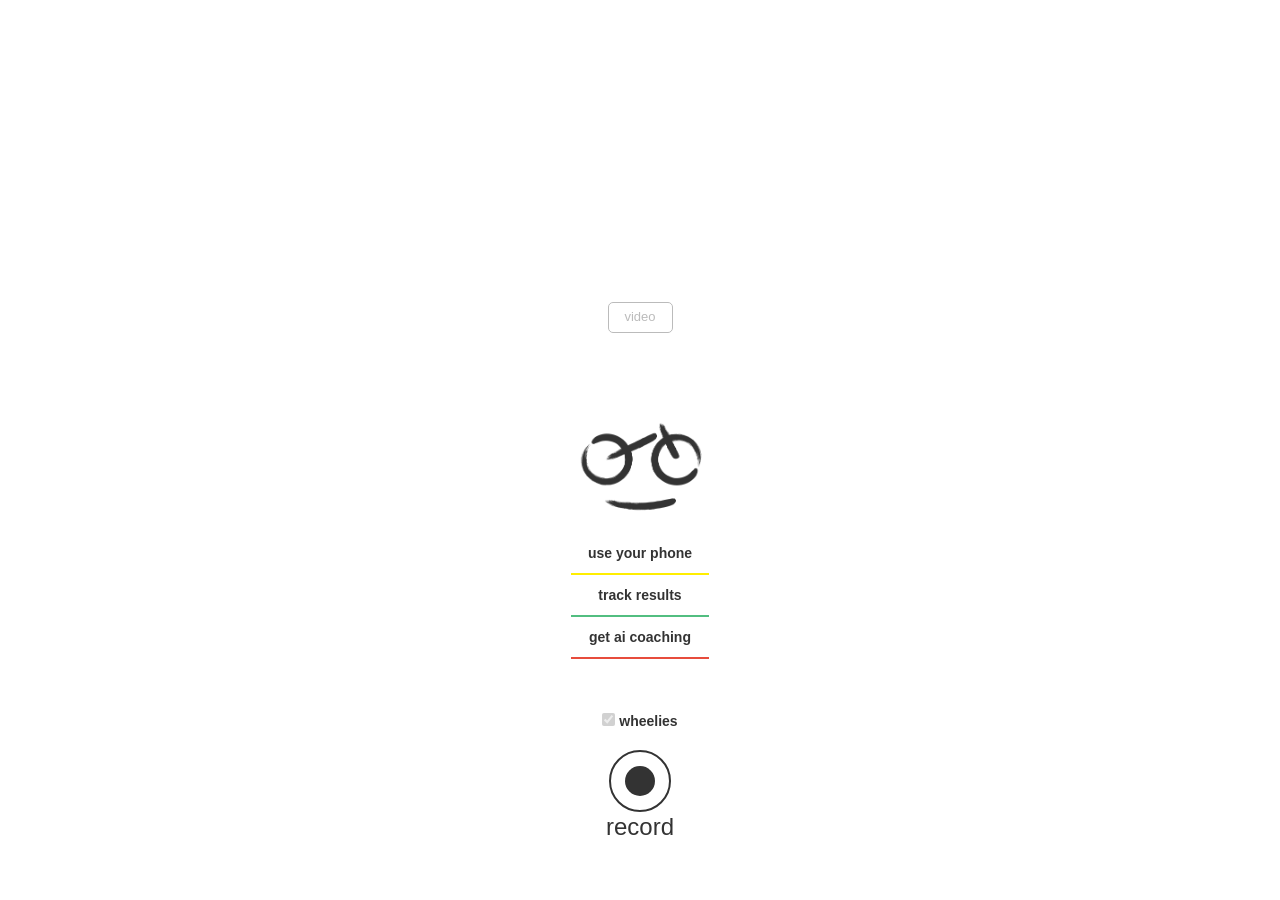
<file: index.html>
<!DOCTYPE html>
<html lang="en">
<head>
  <meta charset="utf-8">
  <meta http-equiv="X-UA-Compatible" content="IE=edge">
  <meta name="viewport" content="width=device-width, initial-scale=1">

  <title>the knack</title>

  <!-- Bootstrap stuff -->
  <link rel="stylesheet" href="https://stackpath.bootstrapcdn.com/bootstrap/3.4.1/css/bootstrap.min.css" integrity="sha384-HSMxcRTRxnN+Bdg0JdbxYKrThecOKuH5zCYotlSAcp1+c8xmyTe9GYg1l9a69psu" crossorigin="anonymous">

  <!-- Site CSS -->
  <link rel="stylesheet" href="style/theknack.css">
  <link rel="apple-touch-icon" sizes="144x144" href="theknack_144.png" />
</head>
<body onload="initVideo()">
  <video id="fullscreen-video" autoplay muted loop>
      <source src="wheely_o8nt.mp4" type="video/mp4">
  </video>

  <script>

  function initVideo() {
    $('#fullscreen-video').get(0).currentTime = 4.5;
  }

  function toggleVideo() {
    video = $('#fullscreen-video').get(0);
    if (video.paused) {
      video.play();
    } else {
      video.pause();
    }
  }

  </script>

  <div class="video-overlay-content-position">
    <button id="video-button" style="margin-bottom:40px;" onclick="toggleVideo()">video</button>
  <div class="video-overlay-content-appearance">
  
    <img style="height:10em;width:10em;opacity:0.8;" src="img/theknack.png"/>

    <div class="container-fluid" style="margin-top:0px;margin-bottom:50px;">
    <div class="row">
    <div class="col-xs-3"></div>
    <div class="col-xs-6" style="padding-top:10px;border-bottom:2px solid #FFEE00;"><p><b>use your phone</b></p></div>
    <div class="col-xs-3"></div>
    </div>
    <div class="row">
    <div class="col-xs-3"></div>
    <div class="col-xs-6" style="padding-top:10px;border-bottom:2px solid #52BE80;"><p><b>track results</b></p></div>
    <div class="col-xs-3"></div>
    </div>
    <div class="row">
    <div class="col-xs-3"></div>
    <div class="col-xs-6" style="padding-top:10px;border-bottom:2px solid #E74C3C;"><p><b>get ai coaching</b></p></div>
    <div class="col-xs-3"></div>
    </div>
    </div>

    <div class="container-fluid">
    <div class="row" style="margin-bottom:10px;">
    <div class="col-xs-2"></div>
    <div style="text-align:left;" class="col-xs-8">       

    <!-- Default checked disabled -->
    <div class="custom-control custom-checkbox">
      <input type="checkbox" class="custom-control-input" id="defaultCheckedDisabled2" checked disabled>
      <label class="custom-control-label" for="defaultCheckedDisabled2">wheelies</label>
    </div>
  
    </div> 
    <div class="col-xs-2"></div>    
    </div>
    </div>
    
    <a href="wheelies/"><svg height="70" width="70">
      <circle cx="50%" cy="50%" r="30" stroke="#333" stroke-width="2" fill-opacity="0" />
      <circle cx="50%" cy="50%" r="15" fill="#333" />
    </svg></a>
    <h3 style="margin-top:-0.3em">record</h1>
  
  </div>
  </div>

  <!-- Bootstrap stuff -->
  <script src="https://code.jquery.com/jquery-1.12.4.min.js" integrity="sha384-nvAa0+6Qg9clwYCGGPpDQLVpLNn0fRaROjHqs13t4Ggj3Ez50XnGQqc/r8MhnRDZ" crossorigin="anonymous"></script>
  <script src="https://stackpath.bootstrapcdn.com/bootstrap/3.4.1/js/bootstrap.min.js" integrity="sha384-aJ21OjlMXNL5UyIl/XNwTMqvzeRMZH2w8c5cRVpzpU8Y5bApTppSuUkhZXN0VxHd" crossorigin="anonymous"></script>
</body>
</html>
</file>
<file: style/theknack.css>
body {
  font-family: sans-serif;
}

a {
  text-decoration: none;
  color: black;
}

div {
  text-align: center;
}

.navigation-header {
  border-bottom: 1px solid #ccc;
  margin-bottom: 30px;
}

#start-action {
  height: 6em;
}

#raw-readout {
  height: 6em;
  display: none;
}

#start_button {
  background-color: #52BE80;
  border: #239B56;
}

.readout-large {
  font-weight: bold;
  font-size: 10em;
  margin-bottom: -0.2em;
}

.above-container {
  min-height: 7em;
}

.coach-msg {
  background-color: none;
  color: white;
  border-radius: 5px;
  padding-top: 10px;
}

.sensors-active {
  background-color: #FFEE00;
}

.sensors-inactive {
  background-color: white;
}

.wheelie-active {
  background-color: #52BE80;
}

#fullscreen-video {
  position: fixed;
  right: 0;
  bottom: 0;
  min-width: 100%;
  min-height: 100%;
}

#video-button {
  width: 5em;
  padding: 5px;
  border: #bbb 1px solid;
  background: none;
  color: #bbb;
  cursor: pointer;
  border-radius: 5px;
  font-size: small;
}

.video-overlay-content-appearance {
  background: rgba(255, 255, 255, 0.7);
  padding: 20px;
  border-radius: 30px;
  max-width: 315px;
  margin: 0 auto;
}

.video-overlay-content-position {
  position: fixed;
  bottom: 30px;
  left: 0%;
  width: 100%;
}
</file>
